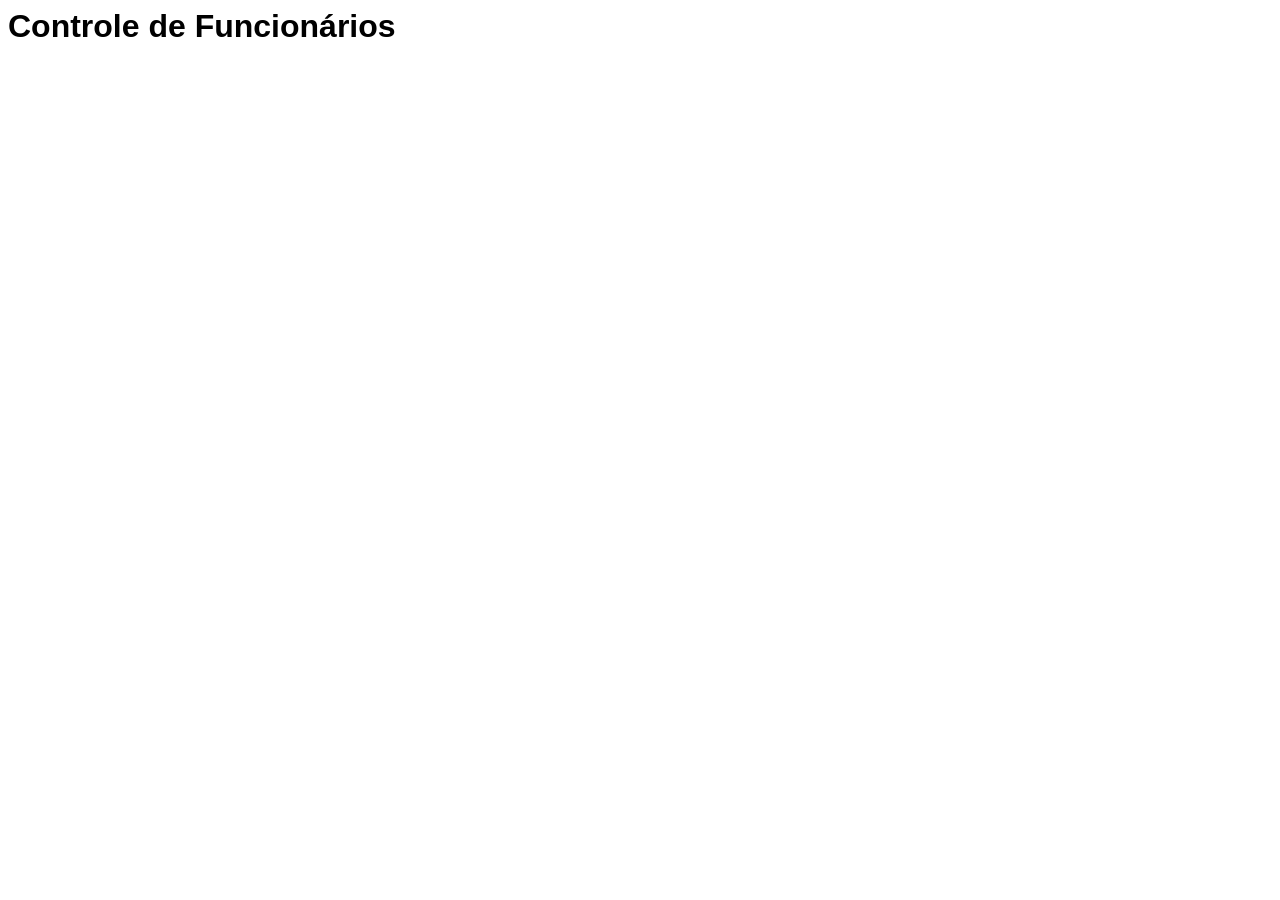
<file: TI2/Exercicio3-TI2/Exercicio3-TI2-master/Exercicio3/src/main/resources/form.html>
<html>
<head>
<meta content="text/html; charset=UTF-8" http-equiv="content-type">
<title>Controle de Funcionários</title>
</head>

<script type="text/javascript">
function confirmarDeleteFuncionario(id, nome, cargo) {  
    if (confirm('Confirmar a exclusão do funcionário [' + nome + '] (ID ' + id + ') - Cargo: ' + cargo)) {  
        location.href = '/funcionario/delete/' + id;
    }
}
function onLoad() {
    if(document.getElementById("msg").value != ""){
      alert(document.getElementById("msg").value);
    }
}
</script>

<body onload="onLoad()">
	<h1>Controle de Funcionários</h1>
	<input type="hidden" id="msg" name="msg" value="">
    <UM-FUNCIONARIO>
	<br>
	<LISTAR-FUNCIONARIO>
	<style>
* {
	box-sizing: border-box;
}

body {
	background-color: white;
	font-family: Arial, sans-serif;
}

.input--main__style {
	background-color: #00AAFF;
}

.input--button {
	font-weight: bold;
	font-family: Arial;
	font-size: medium;
	border-color: transparent;
	display: block;
	margin: 0px auto;
	margin-bottom: 10px;
	color: white;
}

.input--register {
	display: inline;
}

input {
	display: block;
	border-radius: 7px;
	padding: 10px;
	border-style: solid;
	border-color: lightgray;
	color: black;
	margin-bottom: 10px;
	width: 90%;
}

form p {
	text-align: initial;
	display: inline;
	margin-left: 15px;
}

.p--nomargin {
	margin-left: 0px;
	margin-right: 10px;
}
</style>
</body>
</html>
</file>
